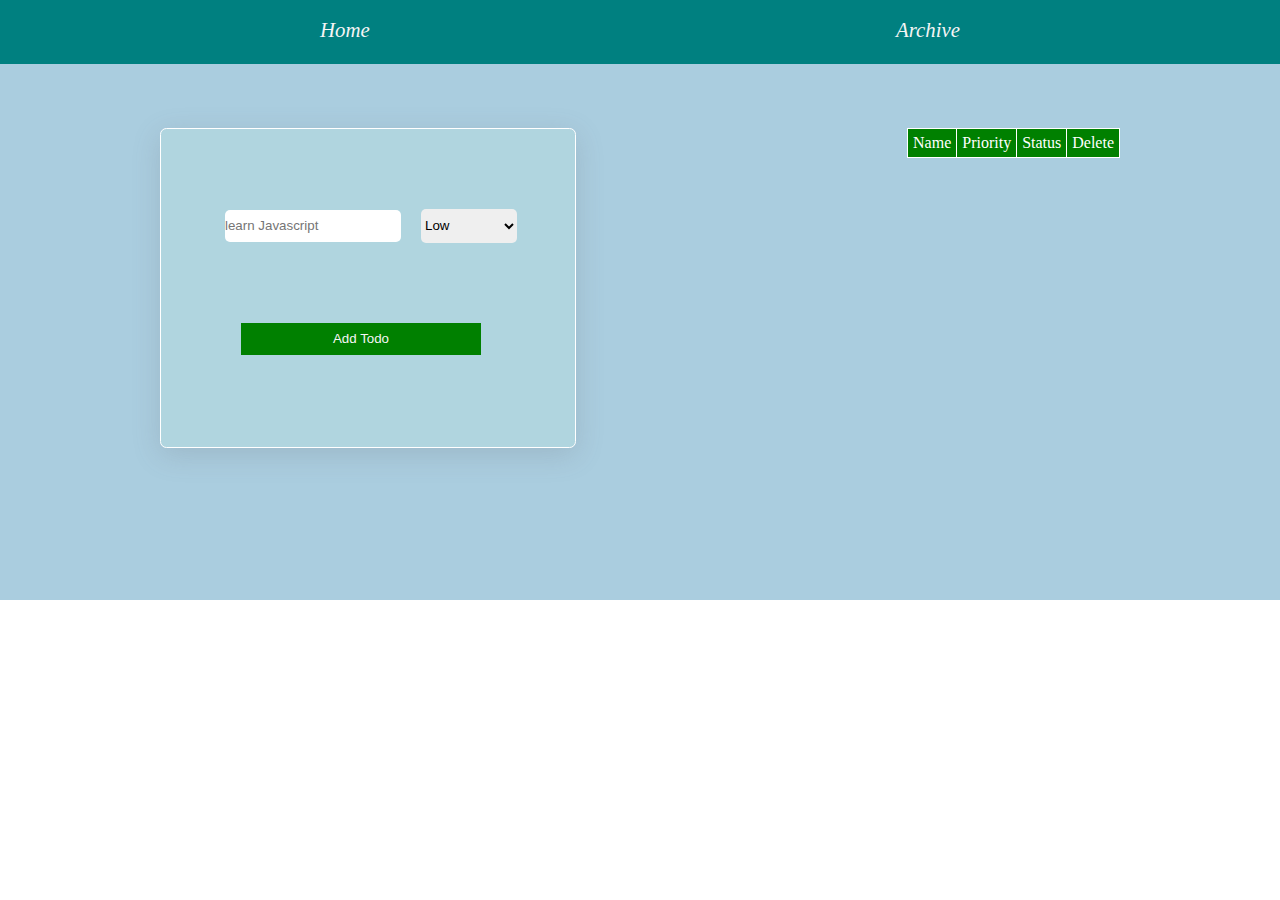
<file: index.html>
<!DOCTYPE html>
<html lang="en">
<head>
    <meta charset="UTF-8">
    <meta name="viewport" content="width=device-width, initial-scale=1.0">
    <title>Home</title>
    <link rel="stylesheet" href="index.css">
</head>
<body>
    <nav>
        <a href="index.html">Home</a>
        <a href="archive.html">Archive</a>
    </nav>
    <main>
        <section>
            <div id="form">
                <form action="">
                    <input type="text" name="" id="text"  placeholder="learn Javascript">
                    <select name="" id="select">
                       <option value="low">Low</option>
                       <option value="medium">Medium</option>
                       <option value="high">High</option>
                    </select>
                    <input type="submit" value="Add Todo" id="submit">
               </form>
            </div>
            <div id="container">
                <table>
                    <thead>
                        
                            <td>Name</td>
                            <td>Priority</td>
                            <td>Status</td>
                            <td>Delete</td>
                        
                    </thead>
                    <tbody id="tableBody">

                    </tbody>
                </table>
            </div>
        </section>
        <div></div>
    </main>

</body>
</html>
<script src="index.js"></script>
</file>
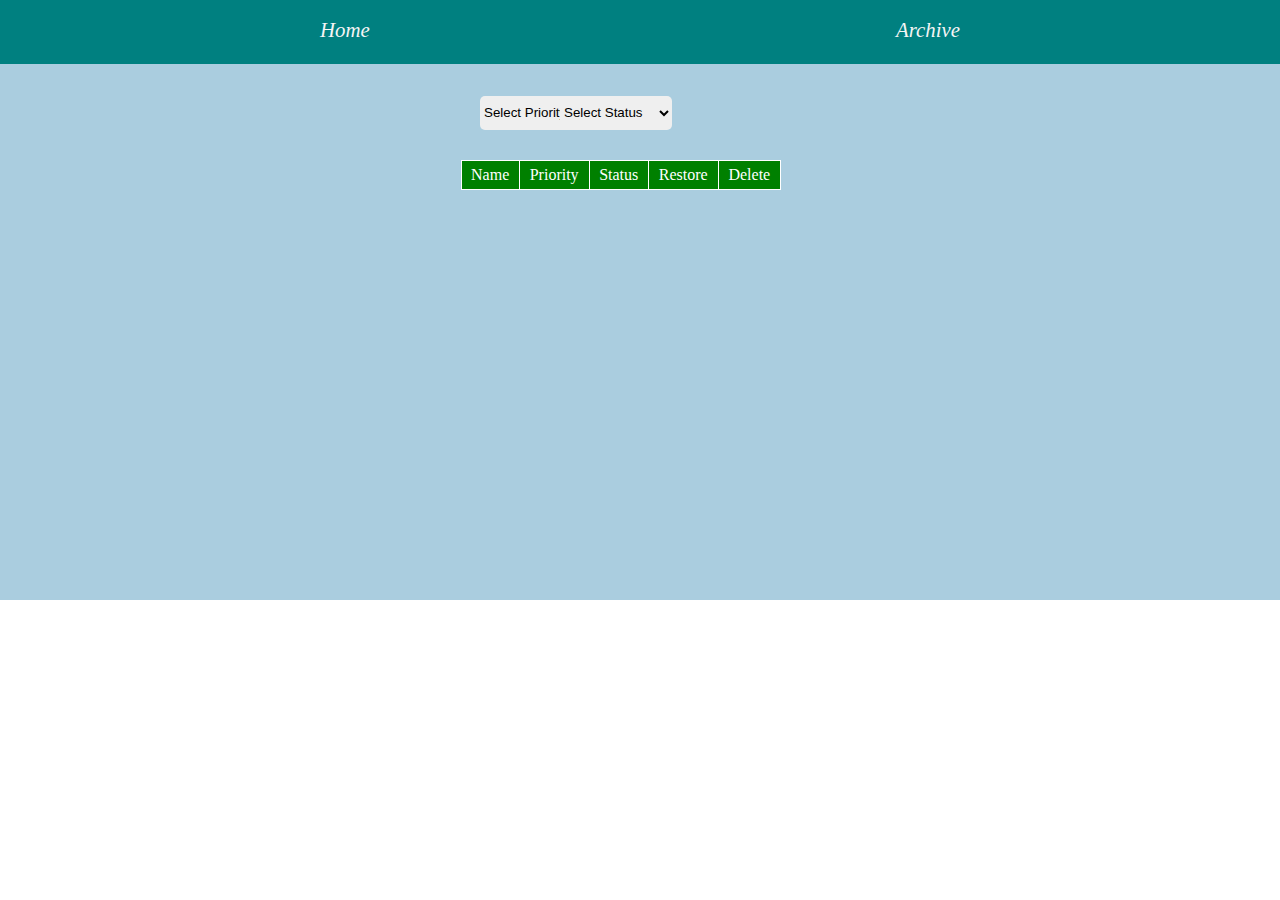
<file: archive.html>
<!DOCTYPE html>
<html lang="en">
<head>
    <meta charset="UTF-8">
    <meta name="viewport" content="width=device-width, initial-scale=1.0">
    <title>Aarchive</title>
    <link rel="stylesheet" href="archive.css">
</head>
<body>
    <nav>
        <a href="index.html">Home</a>
        <a href="archive.html">Archive</a>
    </nav>
    <main>
        <div id="filter">
            <select name="select Priority" id="Priority">
                <option value="select Priority">Select Priority</option>
                <option value="high">High</option>
                <option value="medium">Medium</option>
                <option value="low">Low</option>
            </select>
            <select name="select Status" id="status">
                <option value="Select Status ">Select Status</option>
                <option value="complete">Complete</option>
                <option value="pending">Pending</option>
            </select>
        </div>
        <div id="container">
            <table>
                <thead>
                    
                        <td>Name</td>
                        <td>Priority</td>
                        <td>Status</td>
                        <td>Restore</td>
                        <td>Delete</td>
                    
                </thead>
                <tbody id="tableBody">

                </tbody>
            </table>
        </div>
    </main>
</body>
</html>
<script src="archive.js"></script>
</file>
<file: index.css>
*{
    margin: 0;
    padding: 0;
    box-sizing: border-box;
}
nav{
    background-color: #008080;
    height: 4rem;
    width: 100%;
}
nav a{
      text-decoration: none;
      color: whitesmoke;
      font-size: 1.3rem;
      font-style: italic;
}
nav a:nth-child(1){
    position: absolute;
    left: 20rem;
    top: 1.1rem;
}
nav a:nth-child(2){
    position: absolute;
    right: 20rem;
    top: 1.1rem;
}
main{
    background-color: #AACDDF;
    width: 100%;
    height: 33.5rem;
}
#form{
    height: 20rem;
    width: 26rem;
    background-color: #B0D5DF;
    border-radius: 0.4rem;
    box-shadow: rgba(100, 100, 111, 0.2) 0px 7px 29px 0px;
    position: absolute;
    top: 8rem;
    left: 10rem;
    border: 0.5px solid white;
}
#text{
    height:2rem;
    width: 11rem;
    border: none;
    margin-top: 5rem;
    margin-left: 4rem;
    border-radius: 5px;
}
#select{
    height:2.1rem;
    width: 6rem;
    border: none;
    margin-top: 5rem;
    margin-left: 1rem;
    border-radius: 5px;
}
#submit{
    height: 2rem;
    background-color: green;
    color: whitesmoke;
    width: 15rem;
    border: none;
    margin-top: 5rem;
    margin-left: 5rem;
}
#submit:hover{
    cursor: pointer;
    scale: 1;
}
section{
    display: flex;
}
table,td{
    border: 1px solid white;
    border-collapse: collapse;
    padding: 5px;
}
thead{
    background-color: green;
    color: white;
}
tr button{
    border: none;
    font-size: 10px;
    padding: 5px;
}
#container{
    position: absolute;
    top: 8rem;
    right: 10rem;
}
#archive{
    background-color: red;
    color: white;
}
#archive:hover{
    cursor: pointer;
}
</file>
<file: archive.css>
*{
    margin: 0;
    padding: 0;
    box-sizing: border-box;
}
nav{
    background-color: #008080;
    height: 4rem;
    width: 100%;
}
nav a{
      text-decoration: none;
      color: whitesmoke;
      font-size: 1.3rem;
      font-style: italic;
}
nav a:nth-child(1){
    position: absolute;
    left: 20rem;
    top: 1.1rem;
}
nav a:nth-child(2){
    position: absolute;
    right: 20rem;
    top: 1.1rem;
}
main{
    background-color: #AACDDF;
    width: 100%;
    height: 33.5rem;
}
table,td{
    border: 1px solid white;
    border-collapse: collapse;
    padding: 5px;
}
thead{
    background-color: green;
    color: white;
}
#Priority{
    height:2.1rem;
    width: 7.2rem;
    border: none;
    position: absolute;
    top: 6rem;
    left: 30rem;
    border-radius: 5px;
}
#status{
    height:2.1rem;
    width: 7rem;
    border: none;
    border-radius: 5px;
    position: absolute;
    top: 6rem;
    right: 38rem;
}
#container{
    position: absolute;
    top: 10rem;
    left: 28.8rem;
}
table{
    width: 20rem;
    text-align: center;
}
</file>
